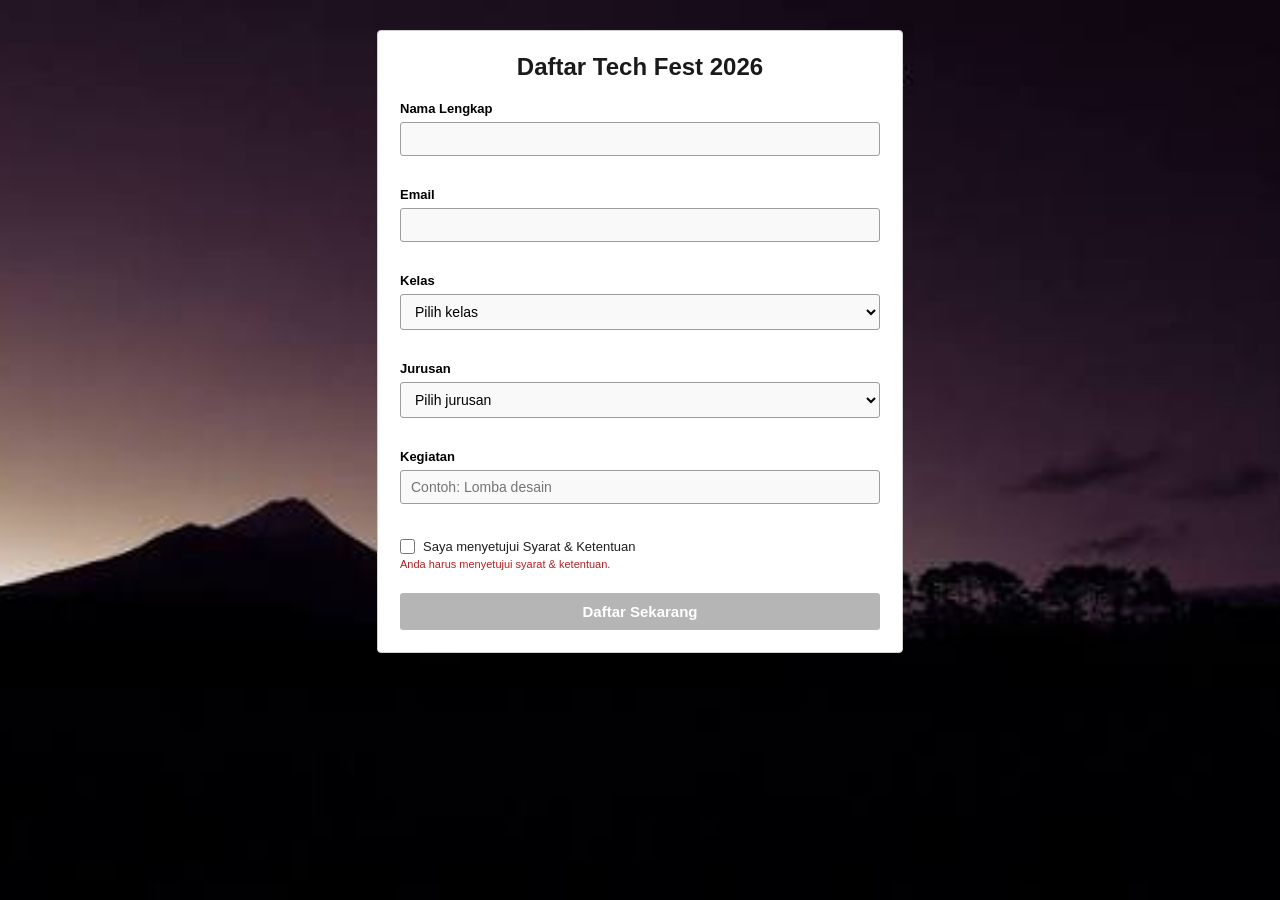
<file: index.html>
<!DOCTYPE html>
<html lang="id">
<head>
    <meta charset="UTF-8" />
    <meta name="viewport" content="width=device-width, initial-scale=1.0" />
    <title>Pendaftaran Tech Fest 2026</title>
    <link rel="stylesheet" href="css/style.css" />
</head>
<body>
    <main class="container">
        <h1>Daftar Tech Fest 2026</h1>

        <form id="daftarForm" novalidate>
            <label for="nama">Nama Lengkap</label>
            <input id="nama" name="nama" type="text" />
            <small id="namaError" class="input-error"></small>

            <label for="email">Email</label>
            <input id="email" name="email" type="email" />
            <small id="emailError" class="input-error"></small>

            <label for="kelas">Kelas</label>
            <select id="kelas" name="kelas">
                <option value="">Pilih kelas</option>
                <option value="X">X</option>
                <option value="XI">XI</option>
                <option value="XII">XII</option>
            </select>
            <small id="kelasError" class="input-error"></small>

            <label for="jurusan">Jurusan</label>
            <select id="jurusan" name="jurusan">
                <option value="">Pilih jurusan</option>
                <option value="Teknik Komputer dan Jaringan">Teknik Komputer dan Jaringan</option>
                <option value="Rekayasa Perangkat Lunak">Rekayasa Perangkat Lunak</option>
                <option value="perfilman">perfilman</option>
                <option value="Teknik Jaringan Akses">Teknik Jaringan Akses</option>
            </select>
            <small id="jurusanError" class="input-error"></small>

            <label for="kegiatan">Kegiatan</label>
            <input id="kegiatan" name="kegiatan" type="text" placeholder="Contoh: Lomba desain" />
            <small id="kegiatanError" class="input-error"></small>

            <div class="checkbox-area">
                <input id="syarat" name="syarat" type="checkbox" />
                <label for="syarat">Saya menyetujui Syarat &amp; Ketentuan</label>
            </div>
            <small id="syaratError" class="input-error"></small>

            <button id="submitButton" type="submit" disabled>Daftar Sekarang</button>
        </form>

        <div id="hasil"></div>
    </main>

    <script src="js/script.js"></script>

</body>
</html>
</file>
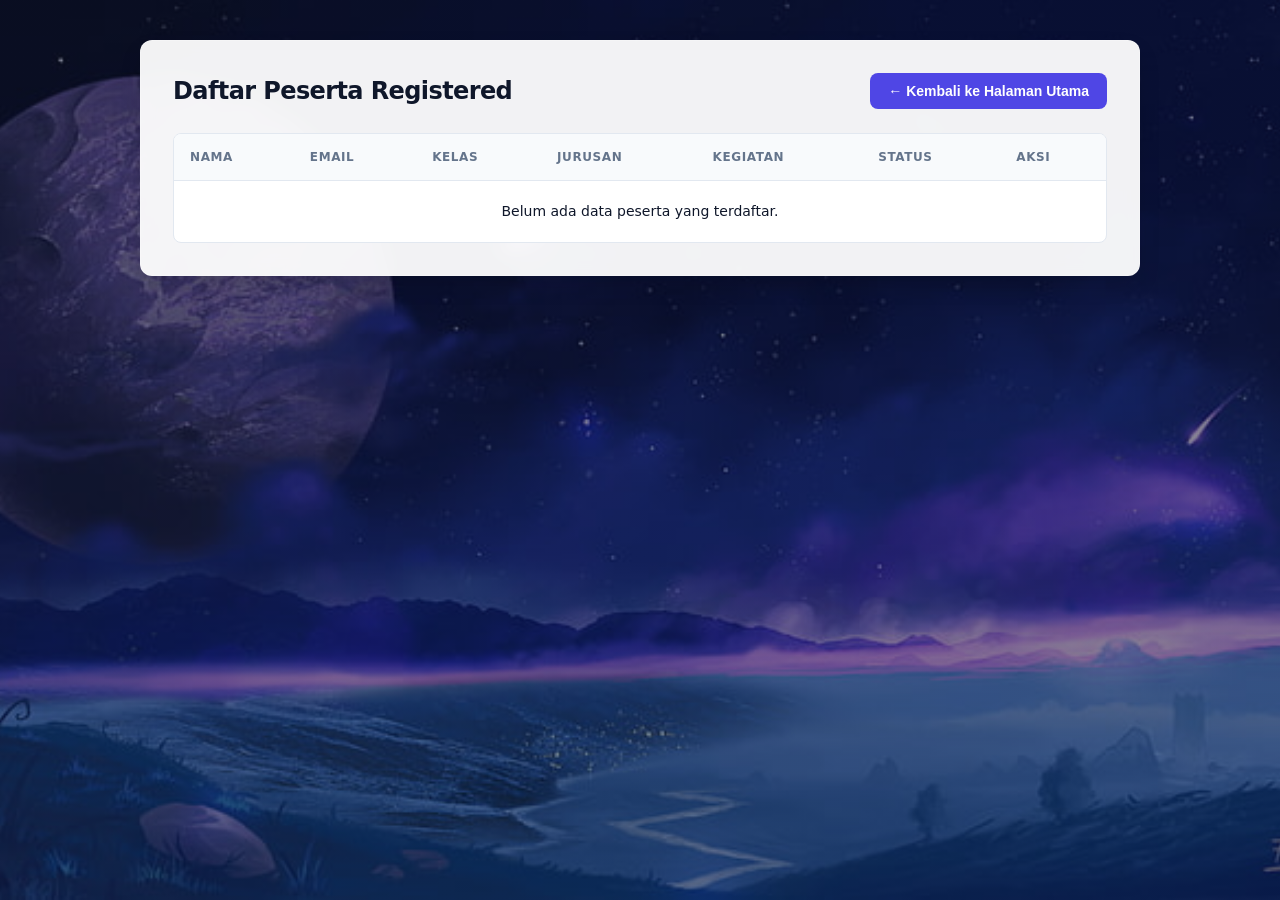
<file: js/dashboard.html>
<!DOCTYPE html>
<html lang="id">
<head>
  <meta charset="UTF-8">
  <meta name="viewport" content="width=device-width, initial-scale=1.0">
  <title>Daftar Peserta Registered</title>
  <link rel="stylesheet" href="/css/dashboard.css">
  <link rel="prefetch" href="/index.html">
</head>
<body>

  <div class="container">
    <div class="header-area">
      <h2>Daftar Peserta Registered</h2>
      <button type="button" class="btn-nav" onclick="window.location.href='/index.html'">← Kembali ke Halaman Utama</button>
    </div>

    <div class="table-wrapper">
      <table>
        <thead>
          <tr>
            <th>Nama</th>
            <th>Email</th>
            <th>Kelas</th>
            <th>Jurusan</th>
            <th>Kegiatan</th>
            <th>Status</th>
            <th>Aksi</th>
          </tr>
        </thead>
        <tbody id="peserta-body">
        </tbody>
      </table>
    </div>
  </div>

  <script src="/js/script.js"></script>
</body>
</html>
</file>
<file: css/style.css>
body {
    background-image: url('../assets/images/images(6).jpg'); 
    background-size: cover;       
    background-repeat: no-repeat; 
    background-position: center; 
    background-attachment: fixed; 
    font-family: Arial, sans-serif;
    margin: 0;
    padding: 30px;
}

.container {
    width: 480px;
    background: #ffffff;
    border: 1px solid #cfcfcf;
    border-radius: 4px;
    padding: 22px;
    margin: 0 auto;
}

h1 {
    text-align: center;
    margin: 0 0 20px 0;
    font-size: 24px;
    font-weight: bold;
    color: #1a1a1a;
}

label {
    display: block;
    margin-top: 12px;
    margin-bottom: 6px;
    font-size: 13px;
    font-weight: bold;
    color: #000000;
}

input,
select {
    width: 100%;
    padding: 8px 10px;
    border: 1px solid #9d9d9d;
    border-radius: 3px;
    background: #f9f9f9;
    box-sizing: border-box;
    font-size: 14px;
}

.input-error {
    color: #b22222;
    font-size: 11px;
    display: block;
    min-height: 15px;
    margin-top: 4px;
}

.invalid {
    border: 1px solid #b22222;
    background: #fff4f4;
}

.checkbox-area {
    margin-top: 16px;
    display: flex;
    align-items: center;
    gap: 8px;
    padding: 0;
    border: none;
    background: transparent;
}

.checkbox-area input {
    width: 15px;
    height: 15px;
    margin: 0;
}

.checkbox-area label {
    margin: 0;
    font-size: 13px;
    font-weight: normal;
    color: #1f1f1f;
}

button {
    width: 100%;
    margin-top: 20px;
    padding: 10px;
    background: #007bff; 
    color: #ffffff; 
    border: none;
    border-radius: 3px;
    font-size: 15px;
    font-weight: bold;
    cursor: pointer;
    transition: background 0.3s ease;
}

button:hover {
    background: #0056b3;
}

button:disabled {
    background: #b5b5b5;
    border-color: #a0a0a0;
    cursor: not-allowed;
}

#hasil {
    margin-top: 18px;
    padding: 10px 12px;
    background: #eaf5ea;
    border: 1px solid #7ca67c;
    color: #1e4d1e;
    display: none;
    font-size: 13px;
}

#hasil.show {
    display: block;
}

@media (max-width: 600px) {
    .container {
        width: 90%;
        padding: 18px;
    }
}
</file>
<file: css/dashboard.css>
:root {
  --primary: #4f46e5;
  --primary-hover: #4338ca;
  --card-bg: rgba(255, 255, 255, 0.95); 
  --text-main: #0f172a;
  --text-muted: #64748b;
  --border-color: #e2e8f0;
  
  --danger-bg: #fef2f2;
  --danger-text: #dc2626;
  --danger-btn: #ef4444;
  --danger-btn-hover: #dc2626;

  --success-bg: #f0fdf4;
  --success-text: #16a34a;
}

* {
  box-sizing: border-box;
  margin: 0;
  padding: 0;
}

body {

  font-family: 'Inter', system-ui, -apple-system, sans-serif;
  padding: 40px 20px;
  color: var(--text-main);
  line-height: 1.5;
  min-height: 100vh;

  background: linear-gradient(rgba(15, 23, 42, 0.5), rgba(15, 23, 42, 0.5)), 
              url('/assets/images/space.jpg');
  background-size: cover;
  background-position: center;
  background-repeat: no-repeat;
  background-attachment: fixed;
}

.container {
  max-width: 1000px;
  margin: 0 auto;
  background: var(--card-bg);
  backdrop-filter: blur(8px); 
  padding: 32px;
  border-radius: 12px;
  box-shadow: 0 10px 25px -5px rgba(0, 0, 0, 0.2);
  border: 1px solid rgba(255, 255, 255, 0.2);
}

.header-area {
  display: flex;
  justify-content: space-between;
  align-items: center;
  margin-bottom: 24px;
  flex-wrap: wrap;
  gap: 16px;
}

h2 {
  font-size: 1.5rem;
  font-weight: 700;
  color: var(--text-main);
  letter-spacing: -0.025em;
}

.btn-nav {
  display: inline-flex;
  align-items: center;
  padding: 10px 18px;
  background-color: var(--primary);
  color: white;
  text-decoration: none;
  font-weight: 600;
  font-size: 14px;
  border-radius: 8px;
  transition: background-color 0.2s, transform 0.1s;
  border: none;
  cursor: pointer;
}

.btn-nav:hover {
  background-color: var(--primary-hover);
}

.btn-nav:active {
  transform: scale(0.98);
}

.table-wrapper {
  overflow-x: auto;
  border-radius: 8px;
  border: 1px solid var(--border-color);
  background: #ffffff;
}

table {
  width: 100%;
  border-collapse: collapse;
  text-align: left;
  font-size: 14px;
}

thead {
  background-color: #f8fafc;
}

th {
  padding: 14px 16px;
  font-weight: 600;
  color: var(--text-muted);
  border-bottom: 1px solid var(--border-color);
  text-transform: uppercase;
  font-size: 12px;
  letter-spacing: 0.05em;
}

td {
  padding: 16px;
  border-bottom: 1px solid var(--border-color);
  color: var(--text-main);
  vertical-align: middle;
  max-width: 200px;
  word-break: break-word;
}

tbody tr:last-child td {
  border-bottom: none;
}

tbody tr:hover {
  background-color: #f1f5f9;
}

.badge {
  display: inline-block;
  padding: 4px 10px;
  border-radius: 9999px;
  font-size: 12px;
  font-weight: 600;
  text-transform: capitalize;
}

.badge-reject {
  background-color: var(--danger-bg);
  color: var(--danger-text);
}

.badge-approved {
  background-color: var(--success-bg);
  color: var(--success-text);
}

.action-buttons {
  display: flex;
  gap: 8px;
  white-space: nowrap;
}

.btn {
  padding: 6px 12px;
  border: 1px solid transparent;
  border-radius: 6px;
  cursor: pointer;
  font-size: 13px;
  font-weight: 500;
  transition: all 0.2s;
}

.btn-edit {
  background-color: #ffffff;
  color: var(--text-main);
  border-color: var(--border-color);
}

.btn-edit:hover {
  background-color: #f1f5f9;
  border-color: #cbd5e1;
}

.btn-delete {
  background-color: var(--danger-btn);
  color: white;
}

.btn-delete:hover {
  background-color: var(--danger-btn-hover);
}

.empty-state {
  text-align: center;
  padding: 32px;
  color: var(--text-muted);
}
</file>
